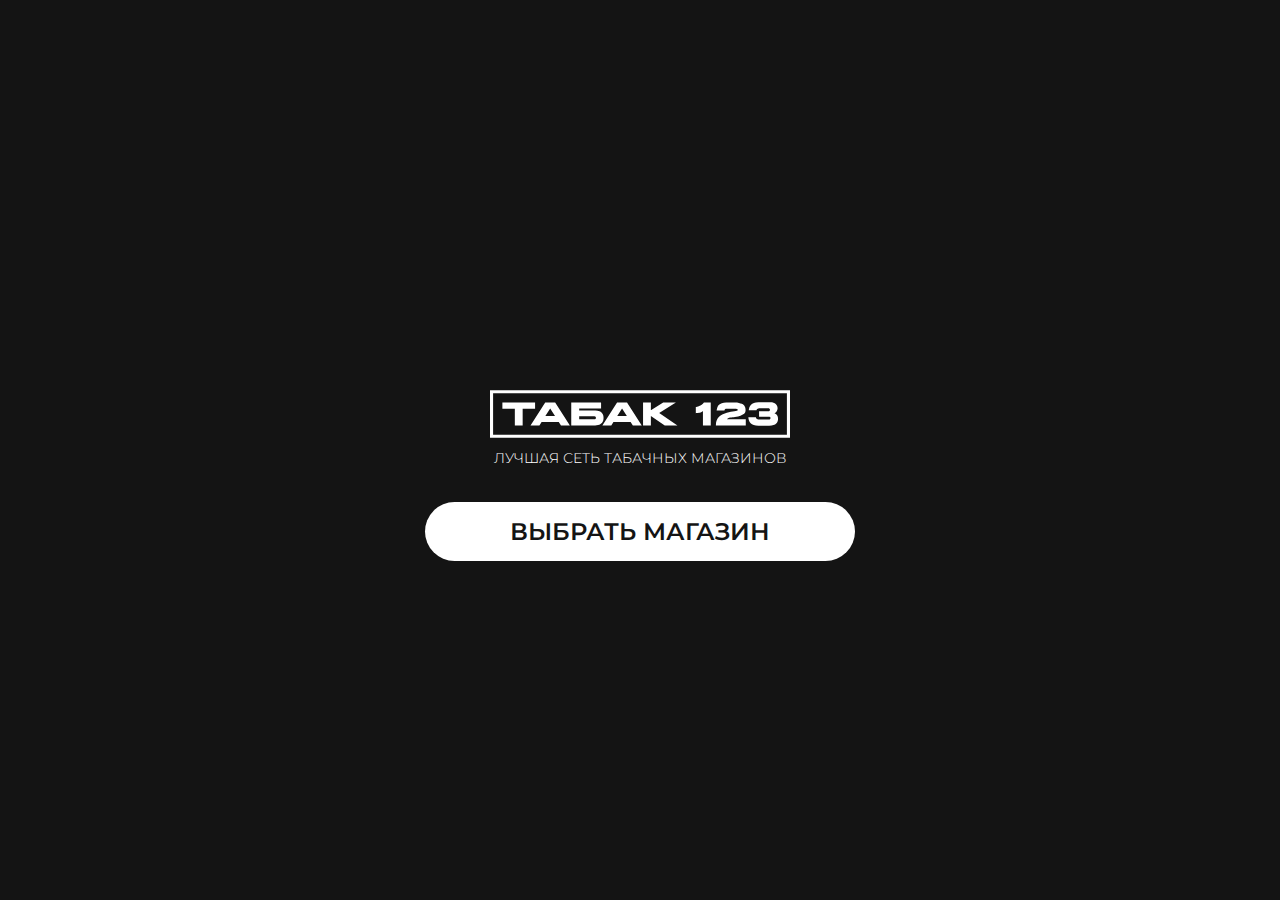
<file: index.html>
<!DOCTYPE html>
<html lang="en">
<head>
    <meta charset="UTF-8">
    <meta http-equiv="X-UA-Compatible" content="IE=edge">
    <meta name="viewport" content="width=device-width, initial-scale=1.0">
    <title>ТАБАК123</title>
    <link rel="stylesheet" href="main.css">
    <meta name="viewport" content="user-scalable=no, width=device-width, initial-scale=1.0" />
    <meta name="apple-mobile-web-app-capable" content="yes" />
</head>
<body>
        <div class="wrapper">
          <header class="header"><div class="logo"><img src="./src/Logo.svg" alt="ТАБАК123 Логотип">
          </div>
          <p class="store-title">ЛУЧШАЯ СЕТЬ ТАБАЧНЫХ МАГАЗИНОВ</p></header>
          <a class="button line modal-button main-page" href="#myModal5">ВЫБРАТЬ МАГАЗИН</a>
              </a>
              <div id="myModal5" class="modal">

                <div class="modal-content">
                  <div class="modal-header">
                    <h3>ВЫБЕРИТЕ</h3>
                    <span class="close">X<i class="fa-solid fa-xmark"></i></span>
                  </div>
                  <div class="modal-bodyy">
                    <div class="stores">
                      <span class="micro">Краснодар</span>
                    <a href="./yasnopol.html"><p class="stores-list">ЯСНОПОЛЯНСКАЯ 3</p></a>
                    <a href="./krasnaya.html"><p class="stores-list">КРАСНАЯ 137</p></a>
                    <a href="./severnaya.html"><p class="stores-list">СЕВЕРНАЯ 237</p></a>
                    <a href="./dimitrova.html"><p class="stores-list">ДИМИТРОВА 105</p></a>
                    <a href="./partizan.html"><p class="stores-list" href="">КРАСНЫХ ПАРТИЗАН 129</p></a>
                    <a href="./machugi.html"><p class="stores-list" href="">МАЧУГИ 2Б <span class="new">NEW</span></p></a>
                    </div>
                    </div>
                    <div class="modal-bodyy">
                      <div class="stores">
                        <span class="micro">Сочи</span>
                        <a href="./vorovskogo.html"><p class="stores-list" href="">ВОРОВСКОГО 49</p></a>
                      </div>
                      </div>
                      <div class="modal-bodyy">
                        <div class="stores">
                          <span class="micro">Анапа</span>
                         <a href="./lenina.html"><p class="stores-list" href="">ЛЕНИНА 30А</p></a>
                        </div>
                        </div>
                  </div>
            
        </div>
    </div>

    <script src="./main.js"></script>
</body>
</html>
</file>
<file: main.css>
@import url("https://fonts.googleapis.com/css2?family=Montserrat:ital,wght@0,100;0,200;0,300;0,400;0,500;0,600;0,700;0,800;0,900;1,100;1,200;1,300;1,400;1,500;1,600;1,700;1,800;1,900&display=swap");

/* hide scrollbar but allow scrolling */
body {
  -ms-overflow-style: none; /* for Internet Explorer, Edge */
  scrollbar-width: none; /* for Firefox */
  overflow-y: scroll; 
}

body::-webkit-scrollbar {
  display: none; /* for Chrome, Safari, and Opera */
}


.header {
  display: flex;
  justify-content: center;
  align-items: center;
  flex-direction: column;
  margin-top: 50px;
}


body {
  overflow-x: hidden !important;
  overflow-y: none !important;
  background-color: #141414;
  margin: 0;
  width: 100%;
  height: 100%;
  font-family: "Montserrat", sans-serif;
}

.micro {
  font-family: 'Montserrat';
  font-style: normal;
  font-weight: 400;
  font-size: 12px;
  line-height: 100%;
  color: #999999;

}

.main-page{
  margin-top: 30px;
}

.store-title {
  color: white;
  margin-bottom: 5px;
  margin-top: 10px;
  font-weight: 300;
  font-size: 14px;
  display: flex;
  justify-content: center;
  align-items: center;
  cursor: default;
}

.container {
  overflow: hidden;
}

.logo {
  display: flex;
  justify-content: center;
  align-items: center;
  margin: -50px;
}

.logo img {
  width: 300px;
  height: 150px;
}

.buttons {
  display: flex;
  justify-content: center;
  align-items: center;
  flex-direction: column;
}

.button {
  color: #141414;
  font-size: 24px;
  font-weight: 600;
  border: 0;
  background-color: white;
  border-radius: 30px;
  display: flex;
  flex-direction: row;
  justify-content: center;
  align-items: center;
  padding: 15px;
  width: 200px;
  transition: background-color 0.2s ease-in-out;
  cursor: pointer;
}

.button a {
  width: 100px;
}

.line {
  width: 400px;
}

.button:hover {
  background-color: #ffc804;
}



.modal {
  width: 400px;
}

@media screen and (max-width: 720px) {

  .micro {
    font-size: 14px;
  }

  .stores-list {
    font-size: 20px !important;
  }


  body {
    width: 100%;
    height: 100%;
    overflow-x: hidden !important;
    overflow-y: none;
  }

  .lenta img {
    margin: 0;
    overflow-x: hidden;
    max-width: 470px;
  }

  .icons {
    gap: 70px !important;
  }

  .container {
    margin: 0;
    padding: 0;
  }

  .iconsdelivery {
    gap: 80px !important;
  }

  .icons {
    gap: 80px !important;
  }

  .buttonsbottom {
    width: 360px;
  }

  body {
    position: fixed;
  }

  .delivery {
    width: 330px;
  }

  .modal {
  top: 50px !important;
  }

  .social-networks {
    gap: 110px;
  }

  .line {
    width: 330px;
  }

  .modal-content {
    width: 300px !important;
    position: absolute;
    top: -100px !important;
    left: 0;
  }
}

.stores-list {
    color: #141414;
  cursor: pointer;
  padding-top: 10px;
  font-size: 24px;
  transition: color 0.2s ease-in;
}

.stores-list:hover,
.stores-list:focus {
  color: #ffc804;
}

.stores {
  margin-top: 15px;
}

.modal-bodyy {
  display: flex;
  flex-direction: column;
}

.modal-body {
  display: flex;
  flex-direction: column;
  justify-content: center;
  align-items: center;
}

.modal-body h3 {
  display: flex;
  justify-content: start;
}

.new {
    color: #ffc804;
    font-weight: 400;
}

* {
  padding: 0;
  margin: 0;
}

body {
  color: #141414;
  display: flex;
  flex-direction: column;
  align-items: center;
  justify-content: center;
  color: #222;
  position: relative;
  min-height: 100vh;
}

section {
  height: 100vh;
  display: flex;
  justify-content: center;
  align-items: center;
  gap: 1rem;
}

h2 {
  font-weight: 400;
  margin-bottom: 0.5rem;
}

a {
    color: #141414;
  text-decoration: none;
}

a:visited {
    color: inherit;
}

.container {
  display: flex;
  flex-direction: column;
  justify-content: space-between;
}

/* ======================================
The juicy stuff
====================================== */
.modal {
  display: none;
  position: fixed;
  z-index: 2;
  padding-top: 180px;
  left: 0;
  top: -50px;
  width: 100%;
  height: 100%;
  overflow: auto;
  background-color: rgb(0, 0, 0);
  background-color: rgba(0, 0, 0, 0.4);
  filter: blur(50%);
  backdrop-filter: blur(3px);
}

.hidden {
  display: none;
}

.btn {
  color: white;
  font-size: 20px;
  font-weight: 600;
  background-color: #141414;
  border-radius: 40px;
  border: 0;
  margin-top: 30px;
  display: flex;
  flex-direction: row;
  justify-content: center;
  align-items: center;
  padding: 15px;
  width: 250px;
  transition: background-color 0.2s ease-in-out;
  cursor: pointer;
}

.btn:hover {
  background-color: #ffc804;
  color: #141414;
}

.modal-content {
  position: relative;
  background-color: #fff;
  margin: auto;
  padding: 2rem;
  border-radius: 35px;
  width: 500px;
  -webkit-animation-name: animatetop;
  -webkit-animation-duration: 0.4s;
  animation-name: animatetop;
  animation-duration: 0.4s;
}

.modal-header {
  display: flex;
  justify-content: space-between;
  align-items: center;
  white-space: nowrap;
  margin-bottom: 20px;
}

.modal-header h3 {
  font-size: 28px;
}

/* Add Animation */
@-webkit-keyframes animatetop {
  from {
    top: -300px;
    opacity: 0;
  }
  to {
    top: 0;
    opacity: 1;
  }
}

@keyframes animatetop {
  from {
    opacity: 0;
  }
  to {
    top: 0;
    opacity: 1;
  }
}

/* The Close Button */
.close {
  color: #141414;
  padding: 0.5rem 0.7rem;
  background: #eee;
  border-radius: 50%;
  font-weight: bold;
}

.close:hover,
.close:focus {
  text-decoration: none;
  cursor: pointer;
  opacity: 50%;
}

.telegram-delivery {
  filter: invert(1);
}

.whatsappp img {
  width: 43px;
}

.whatsapp img {
  width: 40px;
}

.telegram-deliveryy img {
  width: 40px;
}

.telegram-delivery img {
  width: 40px;
}

.phone-call img {
  width: 40px;
}

.googlemaps img {
  width: 30px;
}

.icons {
  margin-top: 30px;
  display: flex;
  flex-direction: row;
  gap: 100px;
  cursor: pointer;
}

small {
  color: #8d8d8d;
}

.apple img {
  width: 40px;
}

.iconsdelivery {
  margin-top: 20px;
  margin-bottom: -10px;
  display: flex;
  flex-direction: row;
  gap: 100px;
  cursor: pointer;
}

.iconsdelivery img {
  transition: opacity 0.2s ease-in-out;
}

.iconsdelivery img:hover {
  opacity: 50%;
}

.icons img {
  transition: opacity 0.2s ease-in-out;
}

.icons img:hover {
  opacity: 50%;
}

.rateHeader {
  font-size: 20px;
  font-weight: 600;
}


.radeo {
  gap: 50;
}
</file>
